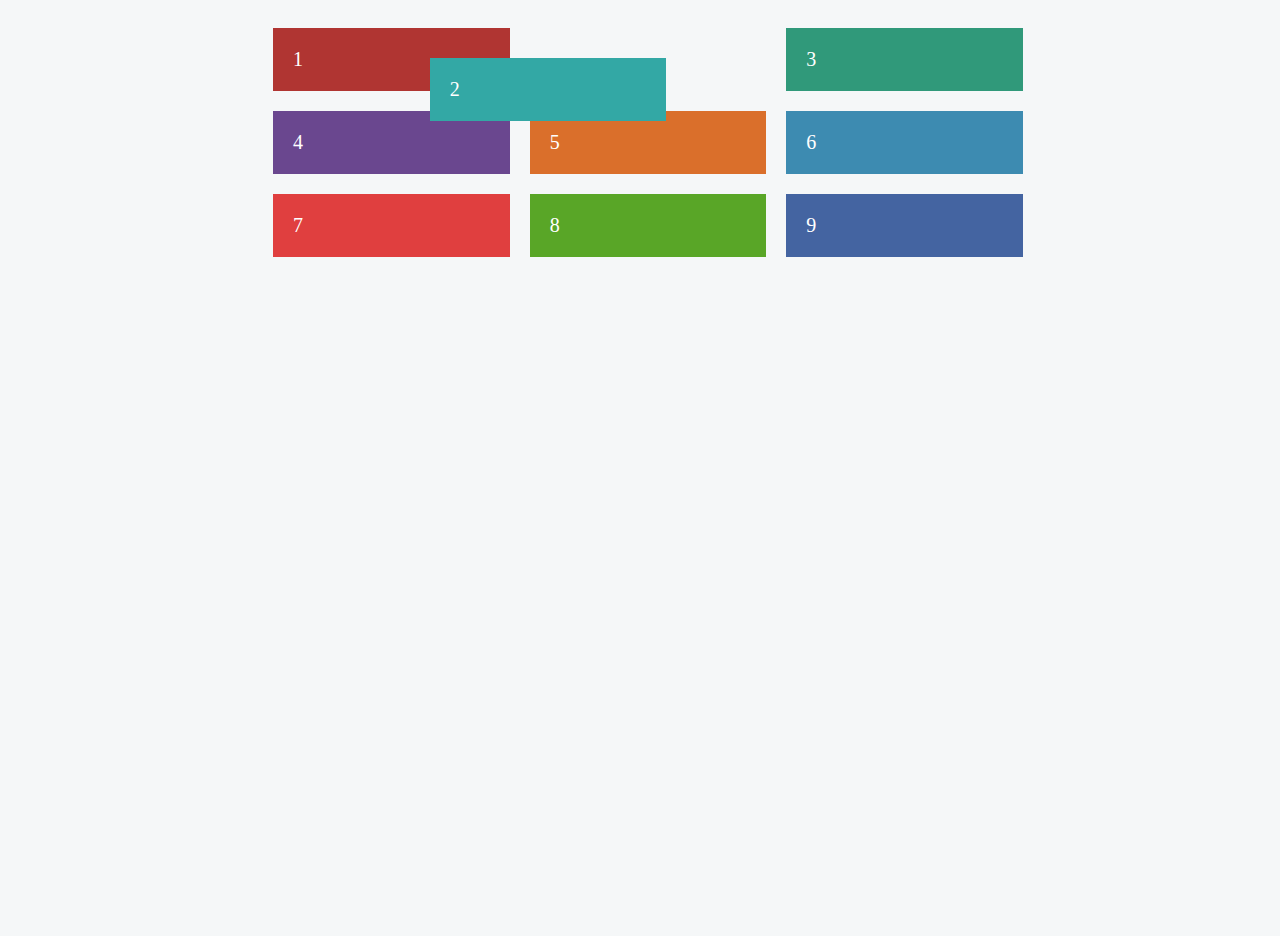
<file: grid-absolution/index.html>
<!DOCTYPE html style="width:100%;height:100%">
<html lang="zh">

<head>
  <meta charset="UTF-8">
  <meta name="viewport" content="width=device-width, initial-scale=1.0">
  <meta http-equiv="X-UA-Compatible" content="ie=edge">
  <title>grid布局和绝对定位</title>
  <link href="./relative.css" rel="stylesheet" />
</head>

<body style="width:100%;height:100%">
  <section class="grid-1">
    <div class="item-1">1</div>
    <div class="item-2">2</div>
    <div class="item-3">3</div>
    <div class="item-4">4</div>
    <div class="item-5">5</div>
    <div class="item-6">6</div>
    <div class="item-7">7</div>
    <div class="item-8">8</div>
    <div class="item-9">9</div>
  </section>
</body>
<script>
</script>

</html>
</file>
<file: grid-absolution/relative.css>
body {
  padding-top: 20px;
  background: #f5f7f8;
}

.grid-1 {
  display: grid;
  width: 100%;
  max-width: 750px;
  margin: 0 auto;
  grid-template-columns: 1fr 1fr minmax(160px, 1fr);
  grid-gap: 20px;
}

/* items */

.grid-1 div {
  color: white;
  font-size: 20px;
  padding: 20px;
}

/* specific item styles */

.item-1 {
  background: #b03532;
}

.item-2 {
  background: #33a8a5;
  position: relative;
  right: 100px;
  top: 30px;
}

.item-3 {
  background: #30997a;
}

.item-4 {
  background: #6a478f;
}

.item-5 {
  background: #da6f2b;
}

.item-6 {
  background: #3d8bb1;
}

.item-7 {
  background: #e03f3f;
}

.item-8 {
  background: #59a627;
}

.item-9 {
  background: #4464a1;
}
</file>
